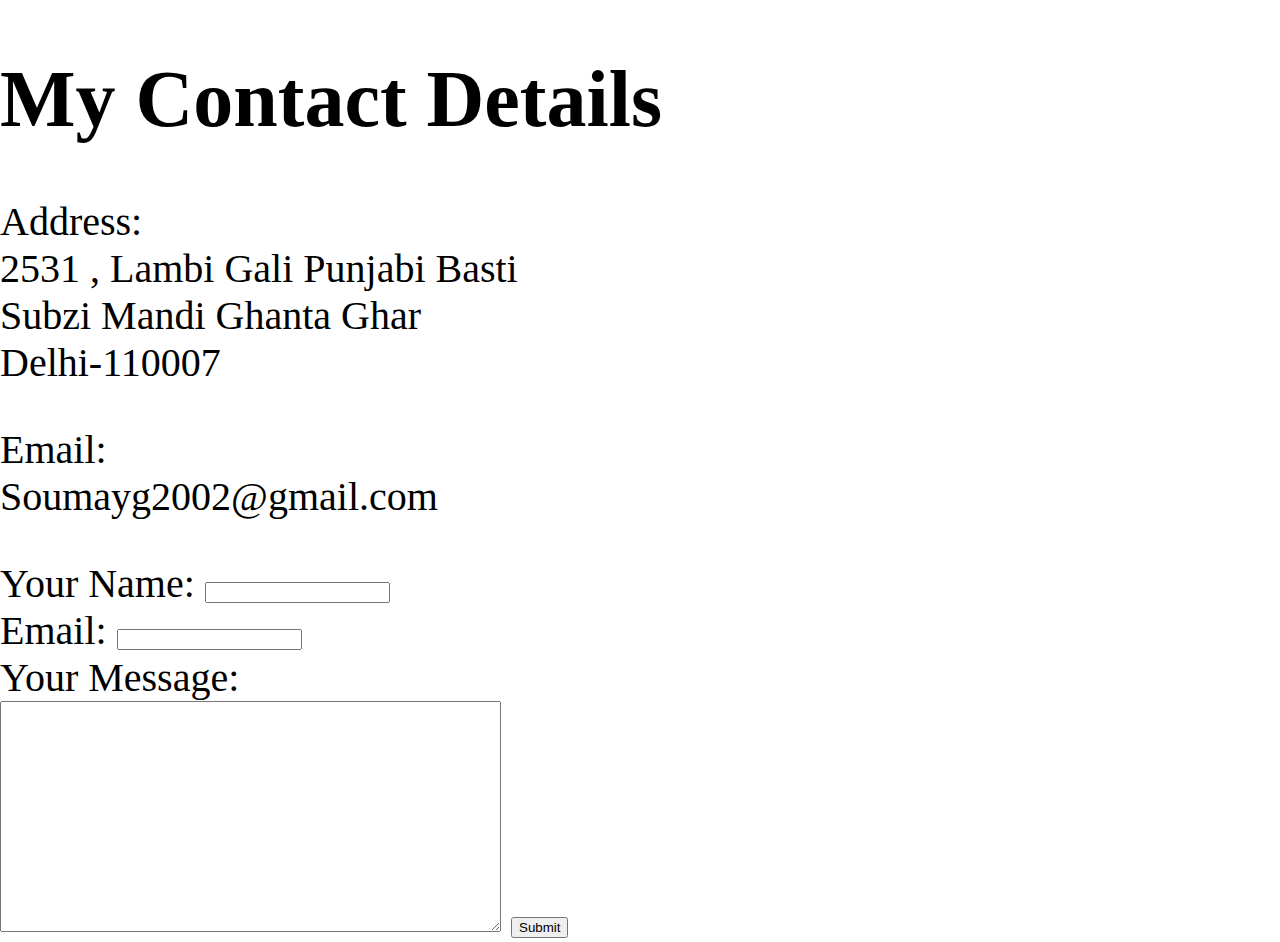
<file: Contact.html>
<!DOCTYPE html>
<html lang="en">
<head>
    <meta charset="UTF-8">
    <meta http-equiv="X-UA-Compatible" content="IE=edge">
    <meta name="viewport" content="width=device-width, initial-scale=1.0">
    <link rel="stylesheet" href="style.css">
    <title>Contact Us</title>
</head>
<body style="font-size: 40px;">
    <div>
        <h1>My Contact Details</h1>
        <p>
            <span>Address:</span><br>
            2531 , Lambi Gali Punjabi Basti<br> 
            Subzi Mandi Ghanta Ghar <br>
            Delhi-110007
        </p>
        <p>
            <span>
                Email:
            </span><br>
            Soumayg2002@gmail.com
        </p>
        <form action="mailto:jiiguptasamrat@gmail.com" method="post" enctype="text/plain">
            <label>Your Name:</label>
            <input type="text" name="YourName" value=""><br>
            <label>Email:</label>
            <input type="email" name="YourEmail"><br>
            <label>Your Message:</label><br>
            <textarea name="YourMessage" cols="60" rows="15"></textarea>
            <input type="submit" name="">
        </form>
    </div>
</body>
</html>
</file>
<file: style.css>
body{
    margin: 0%;
    position: relative;
}
.upper_top{
    width: 100%;
    height: auto;
    background-color: #EAF6F6;
}
.upper_cloud{
    width:50%;
    height: auto;
    margin: auto;
}
.cloud-img{
    width: 20%;
    margin-left: 78%;
}
.cloud-img2{
    width: 20%;
}
.name{
    font-size: 100px;
    font-family: 'Passions Conflict', cursive;
    text-align: center;
    margin-bottom: 0%;
    color: #66BFBF;
}
.pro{
    text-decoration: underline;
}
.programmer{
    color: #66BFBF;
    text-align: center;
}
.mountain_img{
    width: 100%;
    height: auto;
}
.profile{
    width:50%;
    height: auto;
    margin: auto;
    text-align-last: center;
}
.profile_img{
    width: 30%;
    margin-top: 2%;
    
}
.hello{
    font-size: 50px;
    margin-top: 2%;
    margin-bottom: 0%;
    color: #66BFBF;
}
.heart{
    color: red;
}
.first_para{
    margin-top: 2%;
    font-size: 22px;
    font-weight: bold;
    text-align: center;
}
hr{
    border: 8px dotted rgb(198, 195, 195);
    border-style: none none dotted; 
    color: #fff; 
    width: 20%;
    text-align: center;
    background-color: #fff;
}
.skills{
    color: #66BFBF;
    font-size: 50px;
    text-align: center;
}
.code{
    float: left;
    width: 30%;
}
.design{
    text-align-last: left;
    color: #66BFBF;
    font-weight: bold;
    font-size: 40px;
}
.code_intro{
    font-weight: bold;
    font-size: 25px;
    text-align: justify;
}
.code_intro2{
    margin-top: 10%;
    font-weight: bold;
    font-size: 25px;
    text-align: justify;
}
.code2{
    float: right;
    padding-left: 2%;
    border-radius: 100%;
}
.middle_section{
    width: 100%;
    height: auto;
}
.lower_section{
    padding-top: 5%;
    width: 100%;
    height: auto;
    text-align: center;
}
.Get_In_Touch,h3{
    color: #66BFBF;
    font-size: 50px;
    text-align: center;
    padding-top: 3%;
}
.lower_para{
    font-size: 20px;
    width: 50%;
    padding-left: 25%;
    padding-bottom: 4%;
}
.contact{
    font-weight: bold;
    text-decoration: none;
    padding: 1%;
    border-radius: 10%;
    font-size: 30px;
    background-color: aqua;
}
.bottom{
    width: 100%;
    height: 100px;
    background-color: #66BFBF;
    margin-top: 5%;
}
.links{
    text-decoration: none;
    padding: 2%;
    color: purple;
}
.collection_of_links{
    text-align: center;
    padding-top: 1.5%;
    font-size: 20px;
    margin: 0%;
}
</file>
